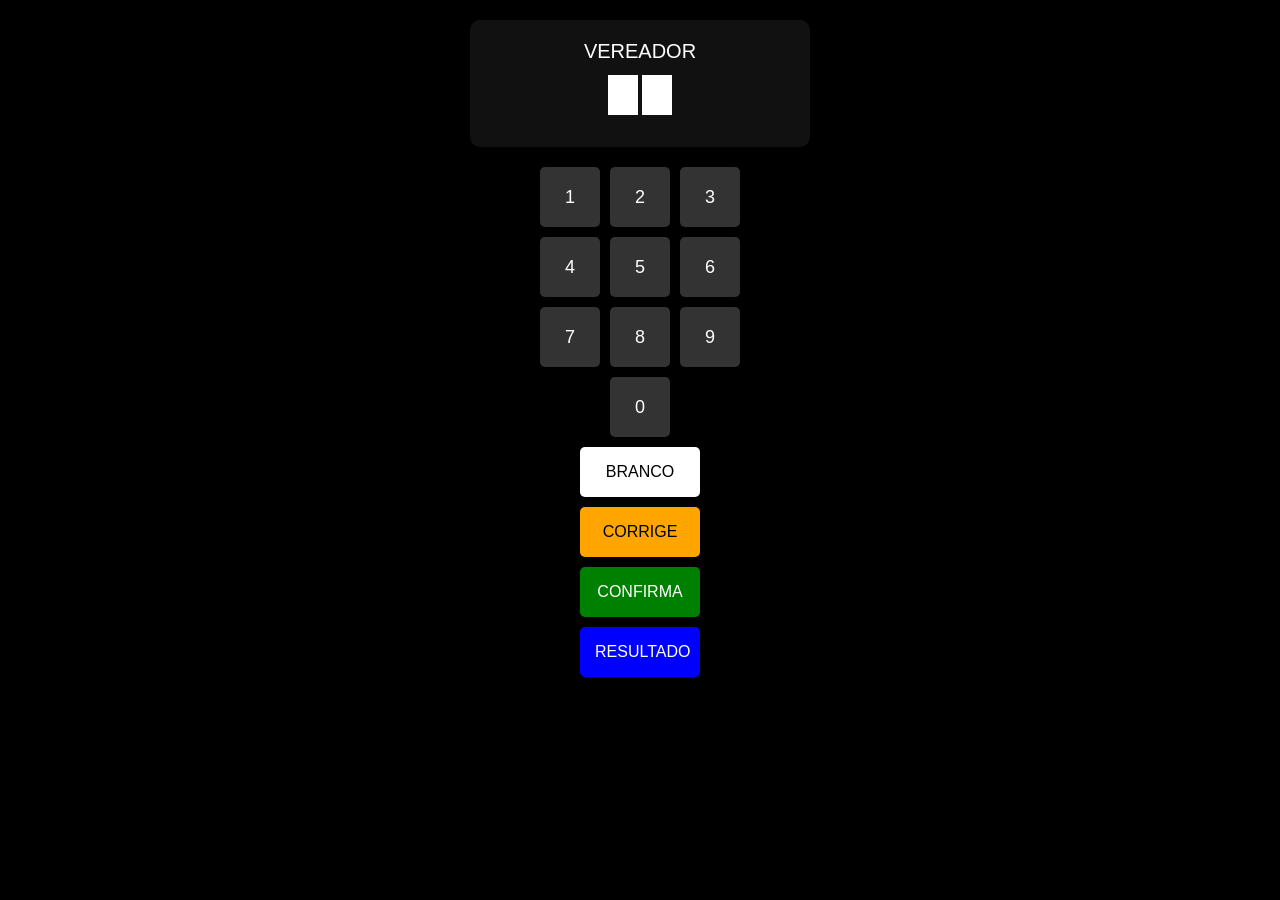
<file: urna.html>
<!DOCTYPE html>
<html lang="pt-BR">
<head>
  <meta charset="UTF-8">
  <title>Urna Eletrônica</title>
  <style>
    body {
      font-family: Arial, sans-serif;
      background: black;
      color: white;
      text-align: center;
    }

    .tela {
      margin: 20px auto;
      width: 300px;
      background: #111;
      padding: 20px;
      border-radius: 10px;
    }

    .cargo {
      font-size: 20px;
      margin-bottom: 10px;
    }

    .numeros {
      display: flex;
      justify-content: center;
      margin-bottom: 10px;
    }

    .numero {
      width: 30px;
      height: 40px;
      background: white;
      color: black;
      margin: 2px;
      font-size: 20px;
      line-height: 40px;
    }

    .info {
      margin: 10px 0;
    }

    .teclado {
      display: grid;
      grid-template-columns: repeat(3, 60px);
      gap: 10px;
      justify-content: center;
      margin: 20px auto 10px;
    }

    .linha-0 {
      grid-column: 2;
    }

    .tecla {
      background: #333;
      color: white;
      font-size: 18px;
      padding: 15px;
      border: none;
      cursor: pointer;
      border-radius: 5px;
      width: 60px;
      height: 60px;
    }

    .acoes {
      display: flex;
      flex-direction: column;
      align-items: center;
      gap: 10px;
      margin-top: 10px;
    }

    .acoes .tecla {
      width: 120px;
      height: 50px;
      font-size: 16px;
    }

    .branco {
      background: white;
      color: black;
    }

    .corrige {
      background: orange;
      color: black;
    }

    .confirma {
      background: green;
      color: white;
    }

    .resultado {
      background: blue;
      color: white;
    }
  </style>
</head>
<body>

<audio id="somTecla" src="urna.mp3" preload="auto"></audio>
<audio id="somFim" src="fim.mp3" preload="auto"></audio>

<div class="tela" id="tela">
  <div class="cargo" id="cargo">VEREADOR</div>
  <div class="numeros" id="numeros"></div>
  <div class="info" id="info"></div>
</div>

<div class="teclado" id="teclado">
  <button class="tecla" onclick="digita('1')">1</button>
  <button class="tecla" onclick="digita('2')">2</button>
  <button class="tecla" onclick="digita('3')">3</button>
  <button class="tecla" onclick="digita('4')">4</button>
  <button class="tecla" onclick="digita('5')">5</button>
  <button class="tecla" onclick="digita('6')">6</button>
  <button class="tecla" onclick="digita('7')">7</button>
  <button class="tecla" onclick="digita('8')">8</button>
  <button class="tecla" onclick="digita('9')">9</button>
  <button class="tecla linha-0" onclick="digita('0')">0</button>
</div>

<div class="acoes">
  <button class="tecla branco" onclick="branco()">BRANCO</button>
  <button class="tecla corrige" onclick="corrige()">CORRIGE</button>
  <button class="tecla confirma" onclick="confirma()">CONFIRMA</button>
  <button class="tecla resultado" onclick="mostrarResultados()">RESULTADO</button>
</div>

<script>
const etapas = [
  {
    titulo: "VEREADOR", digitos: 2,
    candidatos: [
      {numero: "12", nome: "Mãe", partido: "JB"},
      {numero: "36", nome: "Vô", partido: "PB"}
    ]
  },
  {
    titulo: "PREFEITO", digitos: 2,
    candidatos: [
      {numero: "21", nome: "Lorena", partido: "PT"},
      {numero: "59", nome: "Pai", partido: "PC"}
    ]
  },
  {
    titulo: "PRESIDENTE", digitos: 5,
    candidatos: [
      {numero: "12345", nome: "Vó", partido: "PT"},
      {numero: "23456", nome: "Luiz H.", partido: "PQ"}
    ]
  }
];

let etapaAtual = 0;
let numero = "";
let brancoVoto = false;
let votos = [];

function comecarEtapa() {
  let etapa = etapas[etapaAtual];
  numero = "";
  brancoVoto = false;
  document.getElementById("cargo").innerHTML = etapa.titulo;
  document.getElementById("info").innerHTML = "";
  let nums = "";
  for (let i = 0; i < etapa.digitos; i++) {
    nums += `<div class="numero" id="num${i}"></div>`;
  }
  document.getElementById("numeros").innerHTML = nums;
}

function digita(n) {
  let etapa = etapas[etapaAtual];
  if (numero.length < etapa.digitos) {
    numero += n;
    document.getElementById("num" + (numero.length - 1)).innerHTML = n;
    document.getElementById("somTecla").play();
  }
  if (numero.length === etapa.digitos) {
    atualizaInterface();
  }
}

function atualizaInterface() {
  let etapa = etapas[etapaAtual];
  let candidato = etapa.candidatos.find(c => c.numero === numero);
  if (candidato) {
    document.getElementById("info").innerHTML = `<strong>${candidato.nome}</strong><br>Partido: ${candidato.partido}`;
  } else {
    document.getElementById("info").innerHTML = "<strong>VOTO NULO</strong>";
  }
}

function branco() {
  numero = "";
  brancoVoto = true;
  document.getElementById("numeros").innerHTML = "";
  document.getElementById("info").innerHTML = "<strong>VOTO EM BRANCO</strong>";
}

function corrige() {
  comecarEtapa();
}

function confirma() {
  let etapa = etapas[etapaAtual];
  let votoConfirmado = false;

  if (brancoVoto) {
    votos.push({ etapa: etapa.titulo, voto: "BRANCO" });
    votoConfirmado = true;
  } else if (numero.length === etapa.digitos) {
    let candidato = etapa.candidatos.find(c => c.numero === numero);
    votos.push({ etapa: etapa.titulo, voto: candidato ? candidato.nome : "NULO" });
    votoConfirmado = true;
  }

  if (votoConfirmado) {
    etapaAtual++;
    if (etapaAtual < etapas.length) {
      comecarEtapa();
    } else {
      document.getElementById("tela").innerHTML = "<h1>FIM</h1>";
      document.getElementById("somFim").play();
      setTimeout(() => {
        etapaAtual = 0;
        document.getElementById("tela").innerHTML = `
          <div class="cargo" id="cargo"></div>
          <div class="numeros" id="numeros"></div>
          <div class="info" id="info"></div>
        `;
        comecarEtapa();
      }, 2000);
    }
  }
}

function mostrarResultados() {
  const senha = prompt("Digite a senha para acessar os resultados:");
  if (senha !== "Urna2025") {
    alert("Senha incorreta!");
    return;
  }

  let resultados = {};

  votos.forEach(v => {
    if (!resultados[v.etapa]) {
      resultados[v.etapa] = {};
    }
    if (!resultados[v.etapa][v.voto]) {
      resultados[v.etapa][v.voto] = 0;
    }
    resultados[v.etapa][v.voto]++;
  });

  let mensagem = "RESULTADO FINAL:\n\n";
  for (let etapa in resultados) {
    mensagem += `Cargo: ${etapa}\n`;
    for (let candidato in resultados[etapa]) {
      mensagem += `• ${candidato}: ${resultados[etapa][candidato]} voto(s)\n`;
    }
    mensagem += "\n";
  }

  alert(mensagem);
}

comecarEtapa();
</script>

</body>
</html>
</file>
